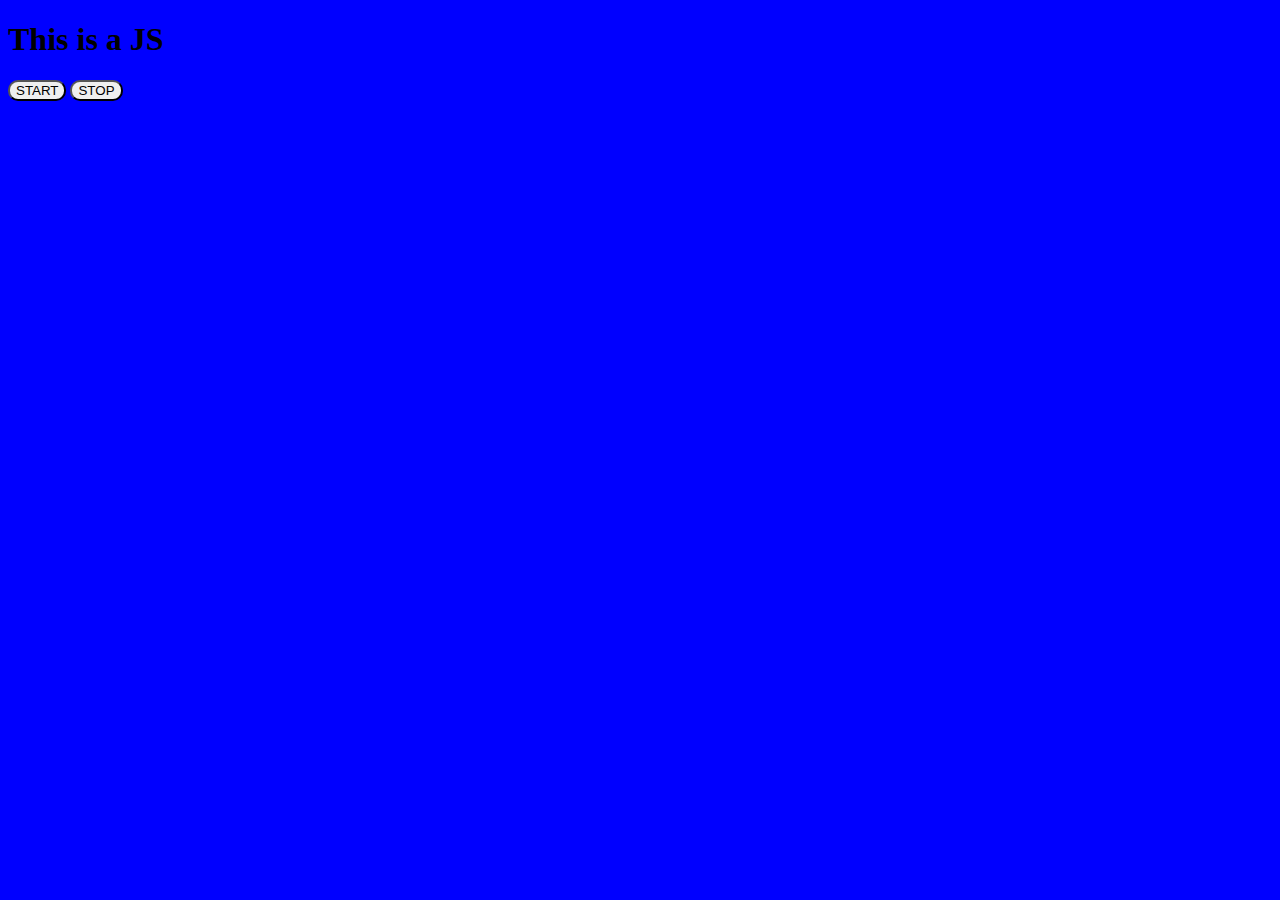
<file: setTime.html>
<!DOCTYPE html>
<html lang="en">
<head>
    <meta charset="UTF-8">
    <meta name="viewport" content="width=device-width, initial-scale=1.0">
    <title>Document</title>
</head>
<body>
    <h1 id="heading">This is a JS </h1>
    <button id="start" style="border-radius:  10px;">START</button>
    <button id="stop" style="border-radius:  10px;">STOP</button>
</body>
<script>

    // setTimeOut
  const head =  document.getElementById('heading')
  document.querySelector('body').style.backgroundColor = "blue";
  const newhead = function(){
        //head.innerHTML = "tusar";
        head.style.color = "red";
        document.querySelector("body").style.backgroundColor = "#414141";
        }
   const change =  setTimeout(newhead,3000);
 

   

   /*
//start  button
   
  const head =  document.getElementById('heading')
  const start = document.getElementById("start");


  document.querySelector('body').style.backgroundColor = "blue";


  const fun = function(){
        head.innerHTML = "JS IS THE BEST LANGUAGE";
        head.style.color = "red";
        document.querySelector("body").style.backgroundColor = "#414141";
  };

  start.addEventListener('click',function(){
  let change = setTimeout(fun,3000);


  },false);
  
        
         

   // clearTimeOut

   const stoped = document.getElementById('stop');   
   stoped.addEventListener('click',function(){
    clearTimeout(change);
   },false)

   */

   // clearTimeOut

   const stoped = document.getElementById('stop');   
   stoped.addEventListener('click',function(){
    clearTimeout(change);
   },false)

   // setInterval 

</script>
</html>
</file>
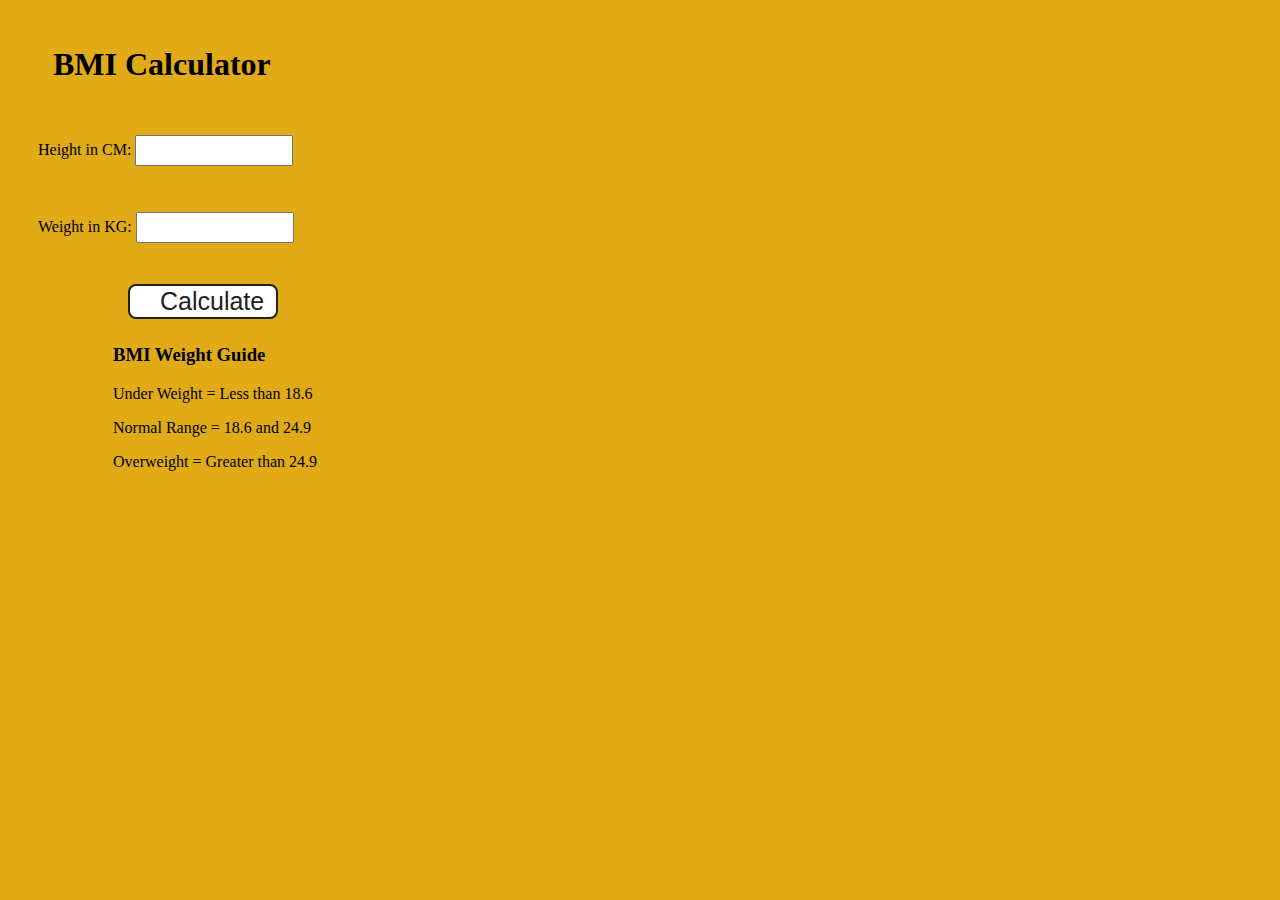
<file: 02_project/02_project.html>
<!DOCTYPE html>
<html lang="en">
  <head>
    <meta charset="UTF-8" />
    <meta name="viewport" content="width=device-width, initial-scale=1.0" />
    <meta http-equiv="X-UA-Compatible" content="ie=edge" />
    <link rel="stylesheet" href="02_project.css" />
    <title>BMI Calculator</title>
  </head>
  <body>
    <div class="container">
      <h1>BMI Calculator</h1>
      <form>
        <p><label>Height in CM: </label><input type="text" id="height" /></p>
        <p><label>Weight in KG: </label><input type="text" id="weight" /></p>
        <button>Calculate</button>
        <div id="results"></div>
        <div id="weight-guide">
          <h3>BMI Weight Guide</h3>
          <p>Under Weight = Less than 18.6</p>
          <p>Normal Range = 18.6 and 24.9</p>
          <p>Overweight = Greater than 24.9</p>
        </div>
      </form>
    </div>
  </body>
  <script src="02_project.js"></script>
</html>
</file>
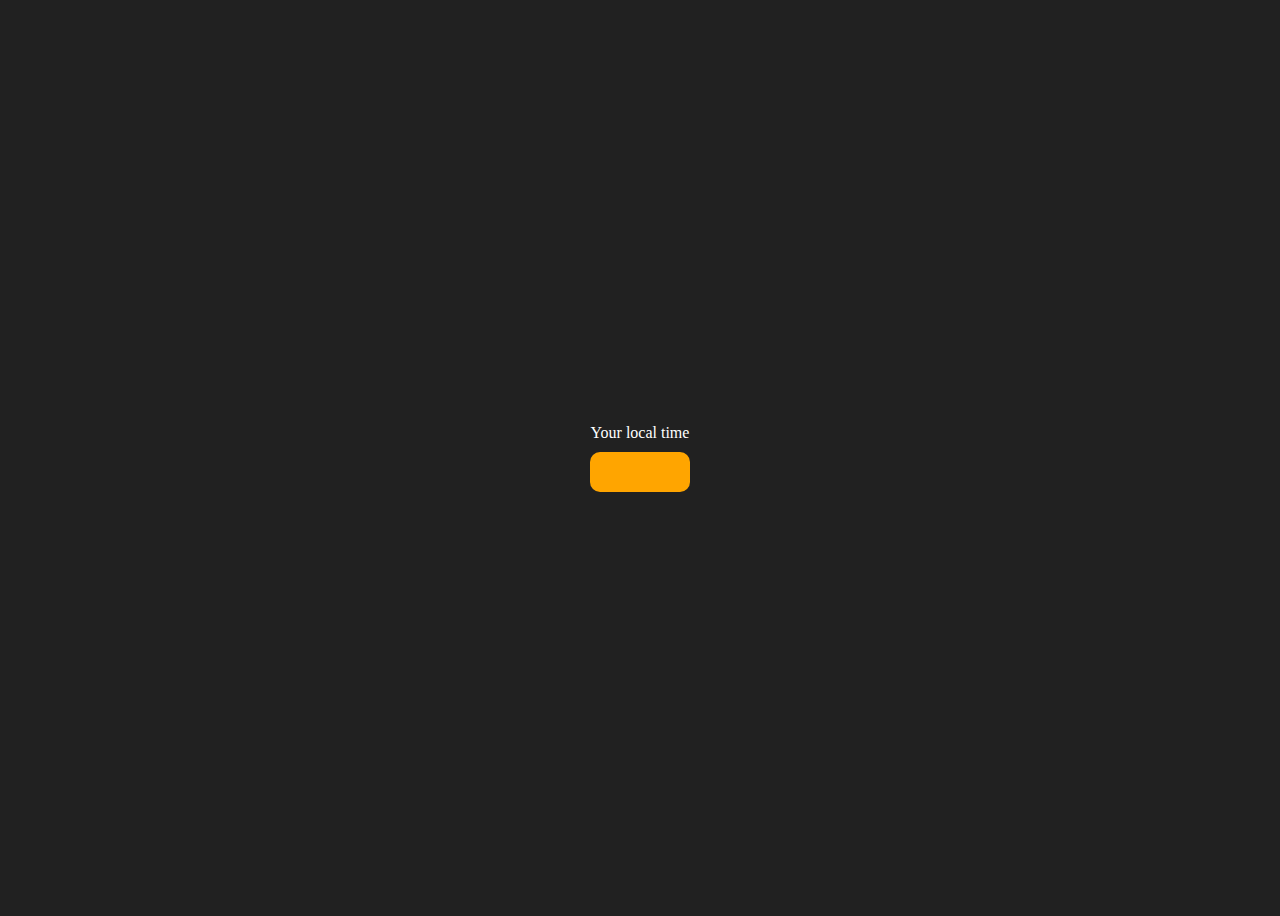
<file: 03_project/03_project.html>
<!DOCTYPE html>
<html lang="en">
  <head>
    <meta charset="UTF-8" />
    <meta name="viewport" content="width=device-width, initial-scale=1.0" />
    <meta http-equiv="X-UA-Compatible" content="ie=edge" />
    <link rel="stylesheet" href="03_projrct.css">
    <title>Your Local Time</title>
    </head>
  <body>
    <div class="center">
      <div id="banner"><span>Your local time</span></div>
      <div id="clock"></div>
    </div>
    <script src="03_project.js"></script>
  </body>
</html>
</file>
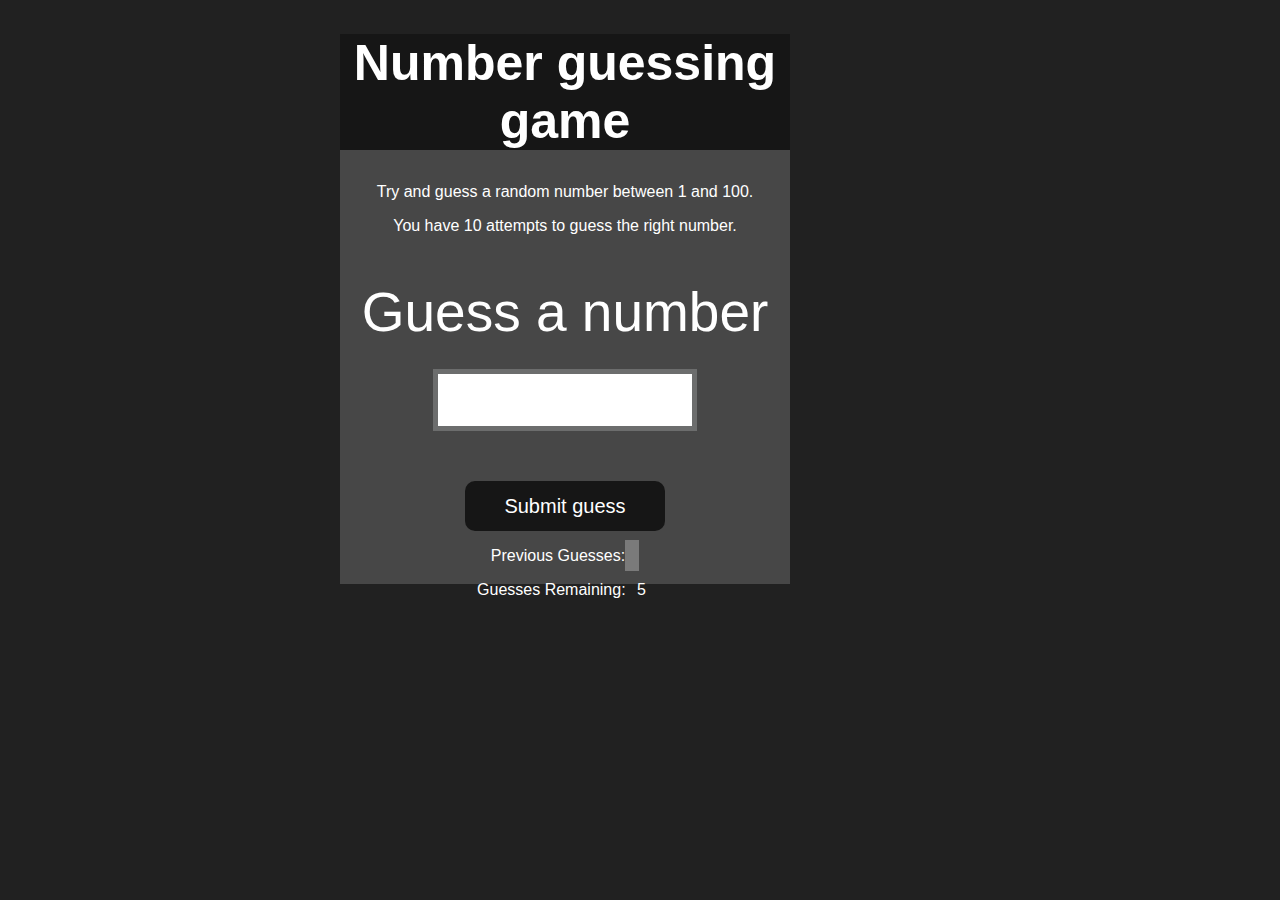
<file: 04_project/04_project.html>
<!DOCTYPE html>
<html lang="en">
<head>
    <meta charset="UTF-8">
    <meta name="viewport" content="width=device-width, initial-scale=1.0">
    <meta http-equiv="X-UA-Compatible" content="ie=edge">
    <title>Number Guessing Game</title>
    <link rel="stylesheet" href="04_project.css">
</head>
<body>
    
    <div id="wrapper">
      <h1>Number guessing game</h1>
    <p>Try and guess a random number between 1 and 100.</p>
    <p>You have 10 attempts to guess the right number.</p>
    </br>
        <form class="form">
            <label2 for="guessField" id="guess">Guess a number</label>
            <input type="text" id="guessField" class="guessField">
            <input type="submit" id="subt" value="Submit guess" class="guessSubmit">
        </form>

        <div class="resultParas">
            <p >Previous Guesses: <span class="guesses"></span></p>
            <p >Guesses Remaining: <span class="lastResult">5</span></p>
            <p class="lowOrHi"></p>
        </div>
    </div>
    <script src="04_project.js"></script>
</body>
</html>
</file>
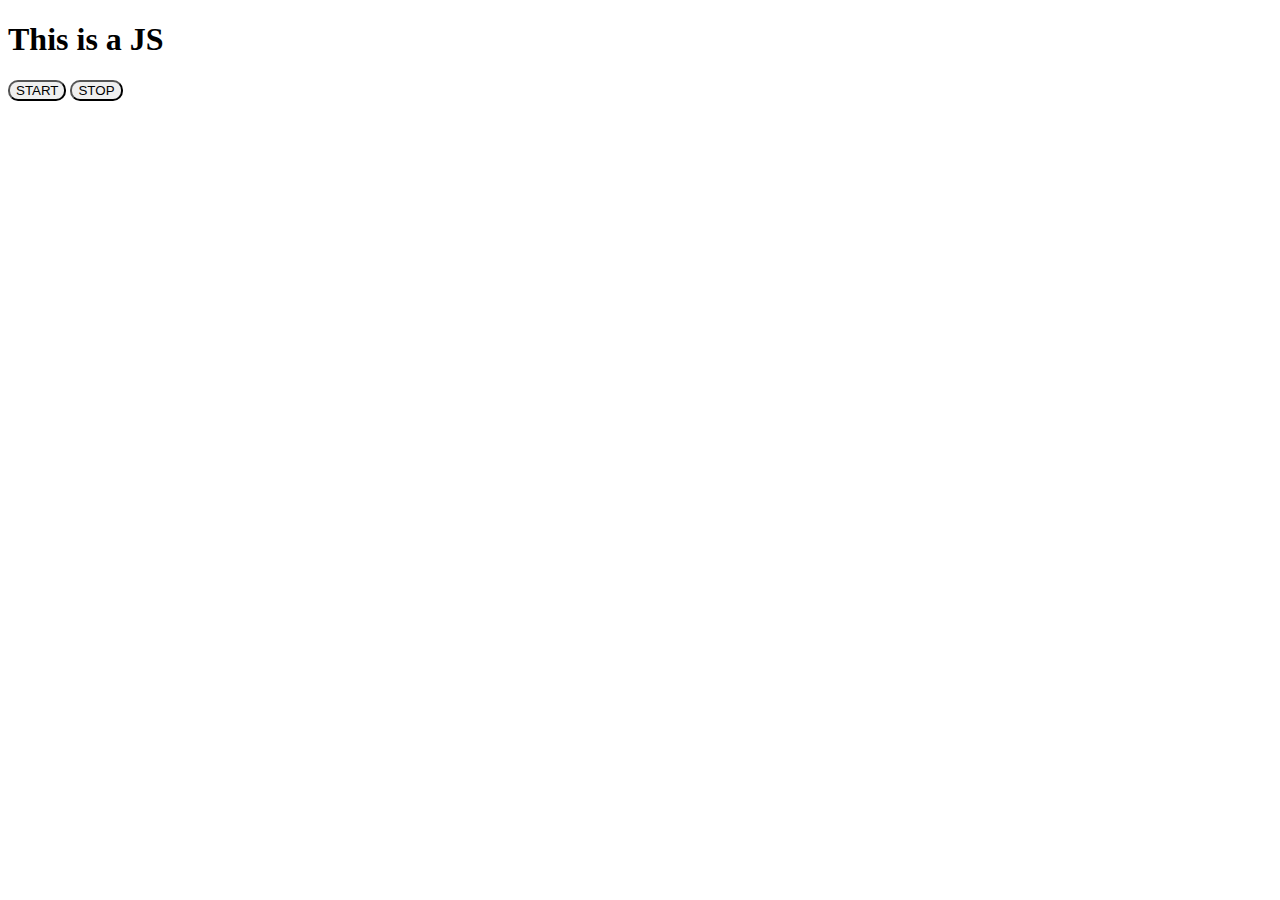
<file: 05_project_setInterval/05_project_setInterval.html>
<!DOCTYPE html>
<html lang="en">
<head>
    <meta charset="UTF-8">
    <meta name="viewport" content="width=device-width, initial-scale=1.0">
    <title>Document</title>
</head>
<body>
    <h1 id="heading">This is a JS </h1>
    <button id="start" style="border-radius:  10px;">START</button>
    <button id="stop" style="border-radius:  10px;">STOP</button>
</body>
<script>

const start = document.querySelector("#start")
const stop = document.querySelector("#stop")
let intervalId ;
const start1 = ()=>{
    console.log("tusar",Date.now())
}

// start.addEventListener('click',function(){
//     let set = setInterval(start1 , 2000);
// })

// stop.addEventListener('click',function(){
   
//     clearInterval( set);
//     set = null;
// })

start.addEventListener('click', function () {
      // To prevent multiple intervals
      if (intervalId === null) {
        intervalId = setInterval(start1, 2000);
      }
    });

    stop.addEventListener('click', function () {
      clearInterval(intervalId);
      intervalId = null; // Reset the interval ID
    });

</script>
</html>
</file>
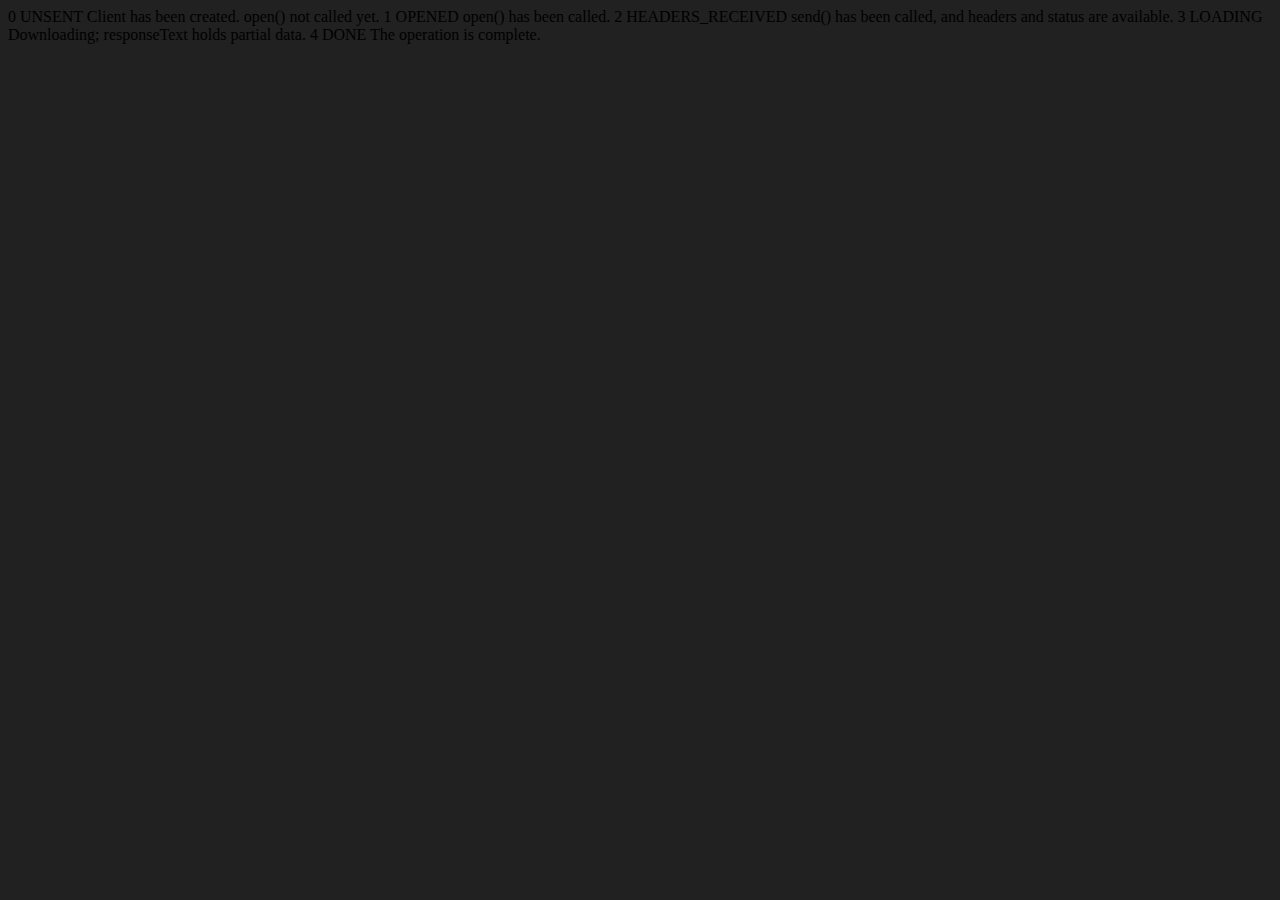
<file: api/01_api.html>
<!DOCTYPE html>
<html lang="en">
<head>
    <meta charset="UTF-8">
    <meta name="viewport" content="width=device-width, initial-scale=1.0">
    <title>Document</title>
</head>
<body style="background-color: #212121;">
    0	UNSENT	Client has been created. open() not called yet.
1	OPENED	open() has been called.
2	HEADERS_RECEIVED	send() has been called, and headers and status are available.
3	LOADING	Downloading; responseText holds partial data.
4	DONE	The operation is complete.
</body>
<script>
    const requestUrl = 'https://api.github.com/users/hiteshchoudhary'
    const xhr = new XMLHttpRequest();
    xhr.open('GET', requestUrl)
    xhr.onreadystatechange = function(){
        console.log(xhr.readyState);
        if (xhr.readyState === 4) {
            const data = JSON.parse(this.responseText)
            console.log(typeof data);
            console.log(data.followers);
        }
    }
    xhr.send();
</script>
</html>
</file>
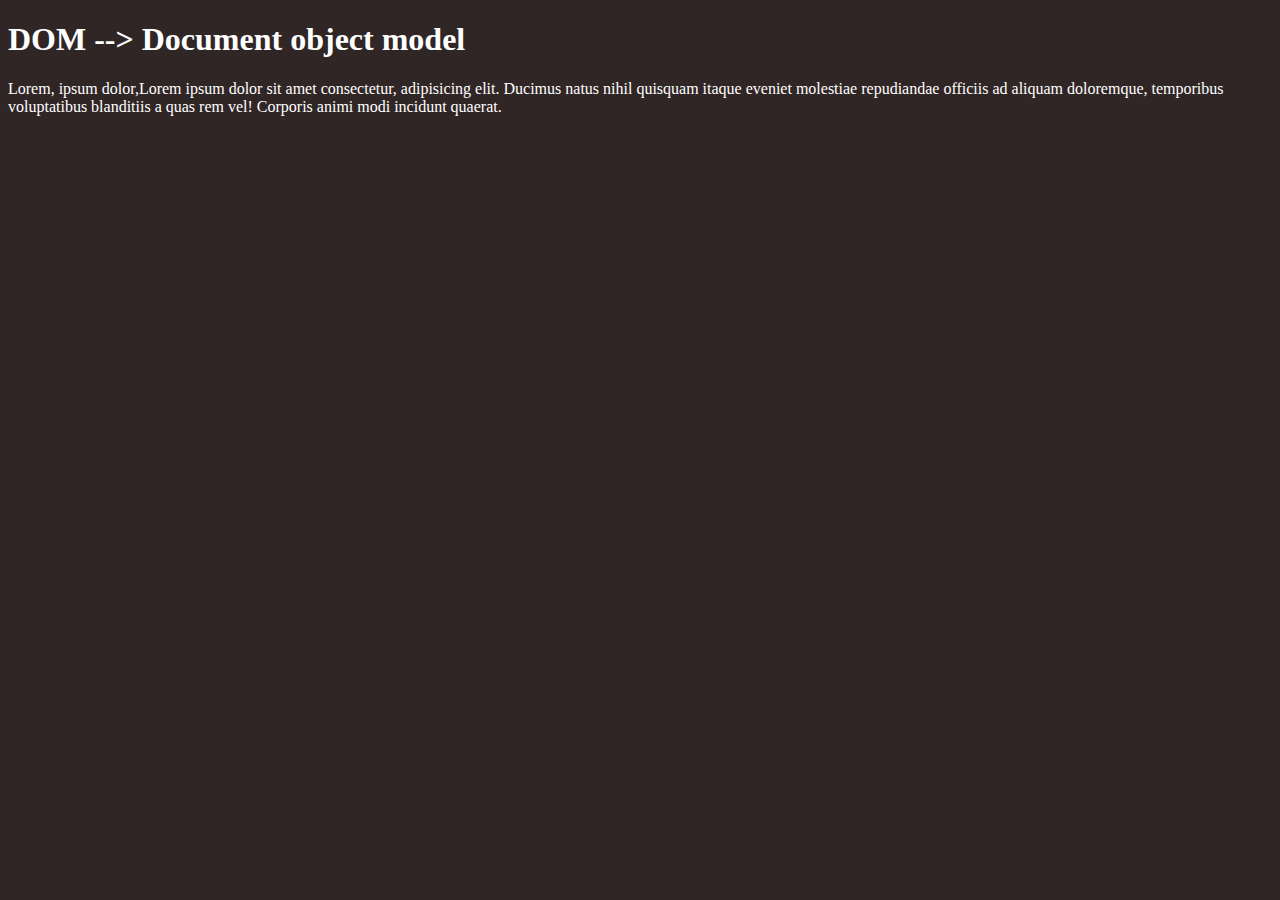
<file: DOM/01_dom.html>
<!DOCTYPE html>
<html lang="en">
<head>
    <meta charset="UTF-8">
    <meta name="viewport" content="width=device-width, initial-scale=1.0">
    <title>Document</title>
    <style>
        body{
            background-color: rgb(49, 38, 38);
            color: white;
        }
    </style>
</head>
<body>
    <div class="heading">
        <h1 id="heading1">DOM --> Document object model </h1>
        <p>Lorem, ipsum dolor,Lorem ipsum dolor sit amet consectetur, adipisicing elit. Ducimus natus nihil quisquam itaque eveniet molestiae repudiandae officiis ad aliquam doloremque, temporibus voluptatibus blanditiis a quas rem vel! Corporis animi modi incidunt quaerat.
        </p>
    </div>
</body>
<script src="01_DOM.js"></script>
</html>
</file>
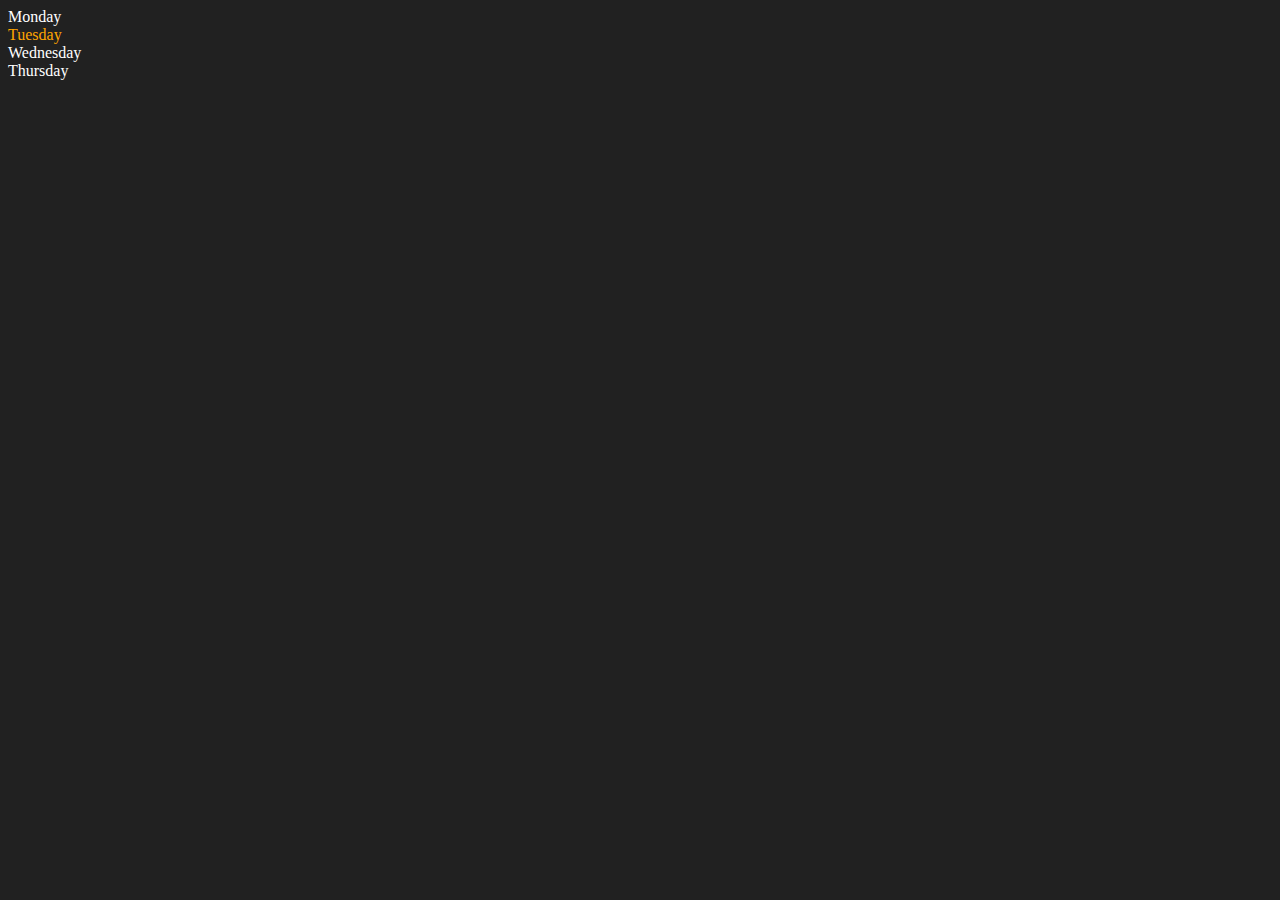
<file: DOM/02_relation.html>
<!DOCTYPE html>
<html lang="en">
<head>
    <meta charset="UTF-8">
    <meta http-equiv="X-UA-Compatible" content="IE=edge">
    <meta name="viewport" content="width=device-width, initial-scale=1.0">
    <title>DOM</title>
</head>
<body style="background-color: #212121; color: #fff;">
    <div class="parent">
        <!-- this is a comment -->
        <div class="day">Monday</div>
        <div class="day">Tuesday</div>
        <div class="day">Wednesday</div>
        <div class="day">Thursday</div>
    </div>
</body>
<script>
    const parent = document.querySelector('.parent')
    // console.log(parent);
    // console.log(parent.children);
    // console.log(parent.children[1].innerHTML);

    // for (let i = 0; i < parent.children.length; i++) {
    //      console.log(parent.children[i].innerHTML);
        
    // }
    parent.children[1].style.color = "orange"
    // console.log(parent.firstElementChild);
    // console.log(parent.lastElementChild);

    const dayOne = document.querySelector('.day')
    // console.log(dayOne);
    // console.log(dayOne.parentElement);
    // console.log(dayOne.nextElementSibling);

    console.log("NODES: ", parent.childNodes);
</script>
</html>
</file>
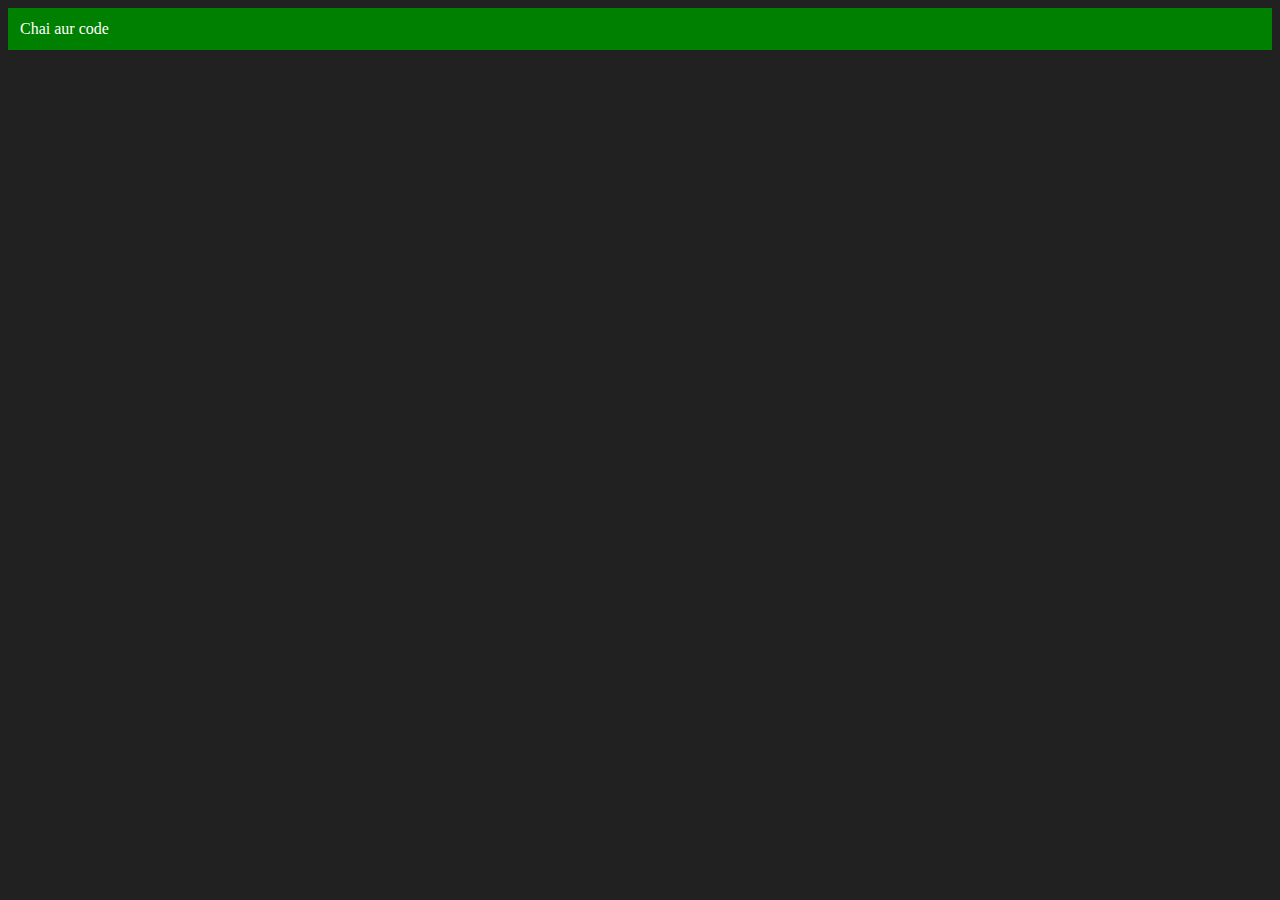
<file: DOM/03_dom.html>
<!DOCTYPE html>
<html lang="en">
<head>
    <meta charset="UTF-8">
    <meta http-equiv="X-UA-Compatible" content="IE=edge">
    <meta name="viewport" content="width=device-width, initial-scale=1.0">
    <title>dom </title>
</head>
<body style="background-color: #212121; color: #fff;">
    
</body>
<script>
    const div = document.createElement('div')
    console.log(div);
    div.className = "main"
    div.id = Math.round(Math.random() * 10 + 1)
    div.setAttribute("title", "generated title")
    div.style.backgroundColor = "green"
    div.style.padding = "12px"
    // div.innerText = "Chai aur code"
    const addText = document.createTextNode("Chai aur code")
    div.appendChild(addText)

    document.body.appendChild(div)
</script>
</html>
</file>
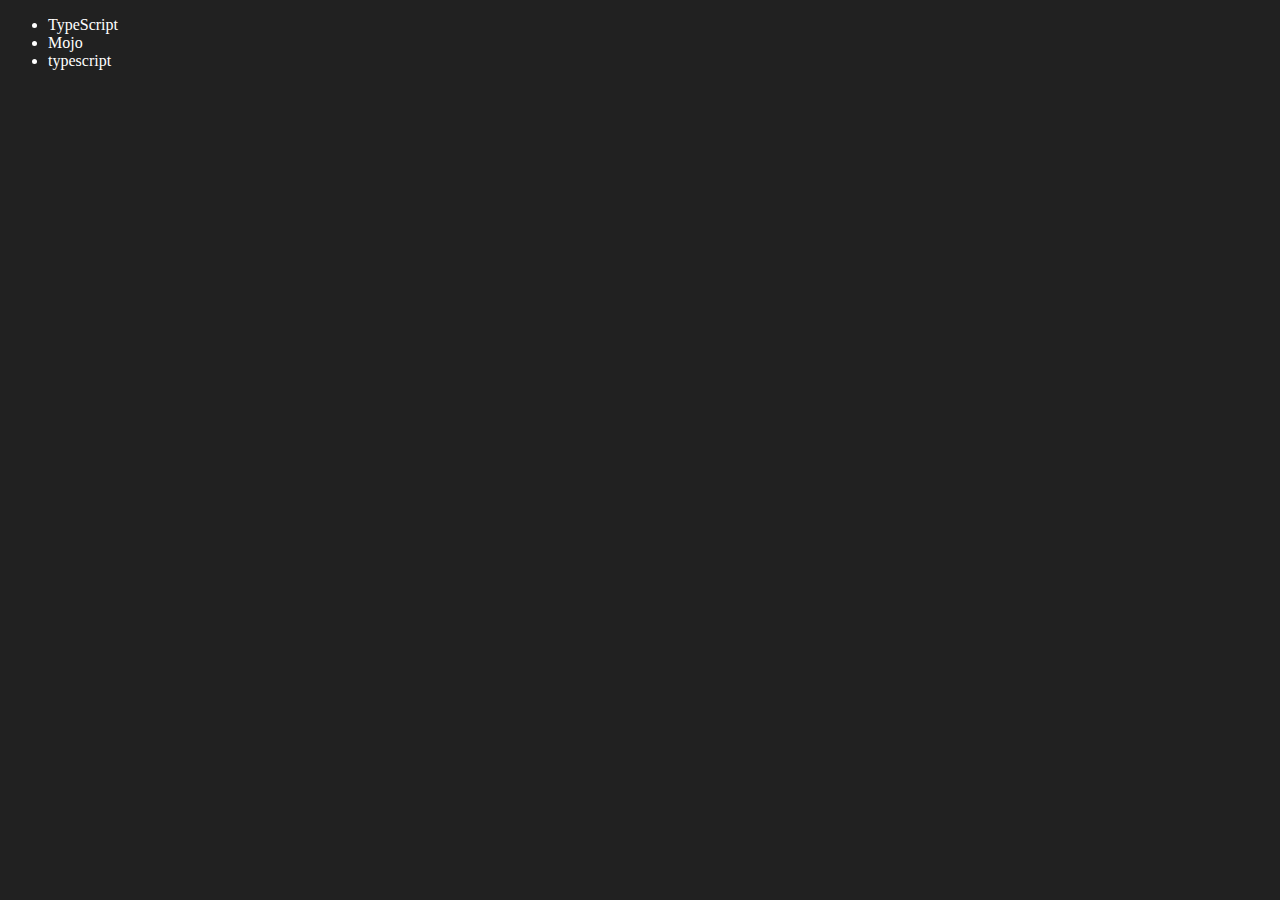
<file: DOM/04_dom.html>
<!DOCTYPE html>
<html lang="en">
<head>
    <meta charset="UTF-8">
    <meta http-equiv="X-UA-Compatible" content="IE=edge">
    <meta name="viewport" content="width=device-width, initial-scale=1.0">
    <title> DOM</title>
</head>
<body style="background-color: #212121; color: #fff;">
    <ul class="language">
        <li>Javascript</li>
    </ul>
</body>
<script>
    function addLanguage(langName){
        const li = document.createElement('li');
        li.innerHTML = `${langName}`
        document.querySelector('.language').appendChild(li)
    }
    addLanguage("python")
    addLanguage("typescript")

    function addOptiLanguage(langName){
        const li = document.createElement('li');
        li.appendChild(document.createTextNode(langName))
        document.querySelector('.language').appendChild(li)
    }
    addOptiLanguage('golang')

    //Edit
    const secondLang = document.querySelector("li:nth-child(2)")
    console.log(secondLang);
    //secondLang.innerHTML = "Mojo"
    const newli = document.createElement('li')
    newli.textContent = "Mojo"
    secondLang.replaceWith(newli)

    //edit
    const firstLang = document.querySelector("li:first-child")
    firstLang.outerHTML = '<li>TypeScript</li>'

    //remove
    const lastLang = document.querySelector('li:last-child')
    lastLang.remove()


</script>
</html>
</file>
<file: 02_project/02_project.css>
body{
      width: 575px;
  height: 825px;
  background-color: #e0ab17;
  /* display: flex;
  text-align: left;
  align-items: center; */
}
.container {
  width: 575px;
  height: 825px;

  background-color: #e0ab17;
  padding-left: 30px;
}
#height,
#weight {
  width: 150px;
  height: 25px;
  margin-top: 30px;
}

#weight-guide {
  margin-left: 75px;
  margin-top: 25px;
}

#results {
  font-size: 35px;
  margin-left: 90px;
  margin-top: 20px;
  color: rgb(241, 241, 241);
}

button {
  width: 150px;
  height: 35px;
  margin-left: 90px;
  margin-top: 25px;
  background-color: #fff;
  padding: 1px 30px;
  border-radius: 8px;
  color: #212121;
  text-decoration: none;
  border: 2px solid #212121;

  font-size: 25px;
}

h1 {
  padding-left: 15px;
  padding-top: 25px;
  
}
</file>
<file: 03_project/03_projrct.css>
body {
 background-color: #212121;
        color: #fff;       
}
.center {
        display: flex;
        height: 100vh;
        justify-content: center;
        align-items: center;
        flex-direction: column;
}
#clock {
        font-size: 40px;
        background-color: orange;
        padding: 20px 50px;
        margin-top: 10px;
        border-radius: 10px;
    }
</file>
<file: 04_project/04_project.css>
html {
  font-family: sans-serif;
}

body {
  width: 300px;
  max-width: 800px;
  min-width: 600px;
  margin: 0 auto;
  background-color: #212121;
  /* color: white; */
}

.lastResult {
  color: white;
  padding: 7px;
}

.guesses {
  color: white;
  padding: 7px;
}

button {
  background-color: #141414;
  color: #fff;
  width: 250px;
  height: 50px;
  border-radius: 25px;
  font-size: 30px;
  border-style: none;
  margin-top: 30px;
  /* margin-left: 50px; */
}

#subt {
  background-color: #161616;
  color: #ffffff;
  width: 200px;
  height: 50px;
  border-radius: 10px;
  font-size: 20px;
  border-style: none;
  margin-top: 50px;
  /* margin-left: 75px; */
}

#guessField {
  color: #000;
  width: 250px;
  height: 50px;
  font-size: 30px;
  border-style: none;
  margin-top: 25px;

  /* margin-left: 50px; */
  border: 5px solid #6c6d6d;
  text-align: center;
}

#guess {
  font-size: 55px;
  /* margin-left: 90px; */
  margin-top: 120px;
  color: #fff;
}

.guesses {
  background-color: #7a7a7a;
}

#wrapper {
  box-sizing: border-box;
  text-align: center;
  width: 450px;
  height: 550px;
  background-color: #474747;
  color: #fff;
  font-size: 25px;
}

h1 {
  background-color: #161616;

  color: #fff;
  text-align: center;
}

p {
  font-size: 16px;
  text-align: center;
}
</file>
